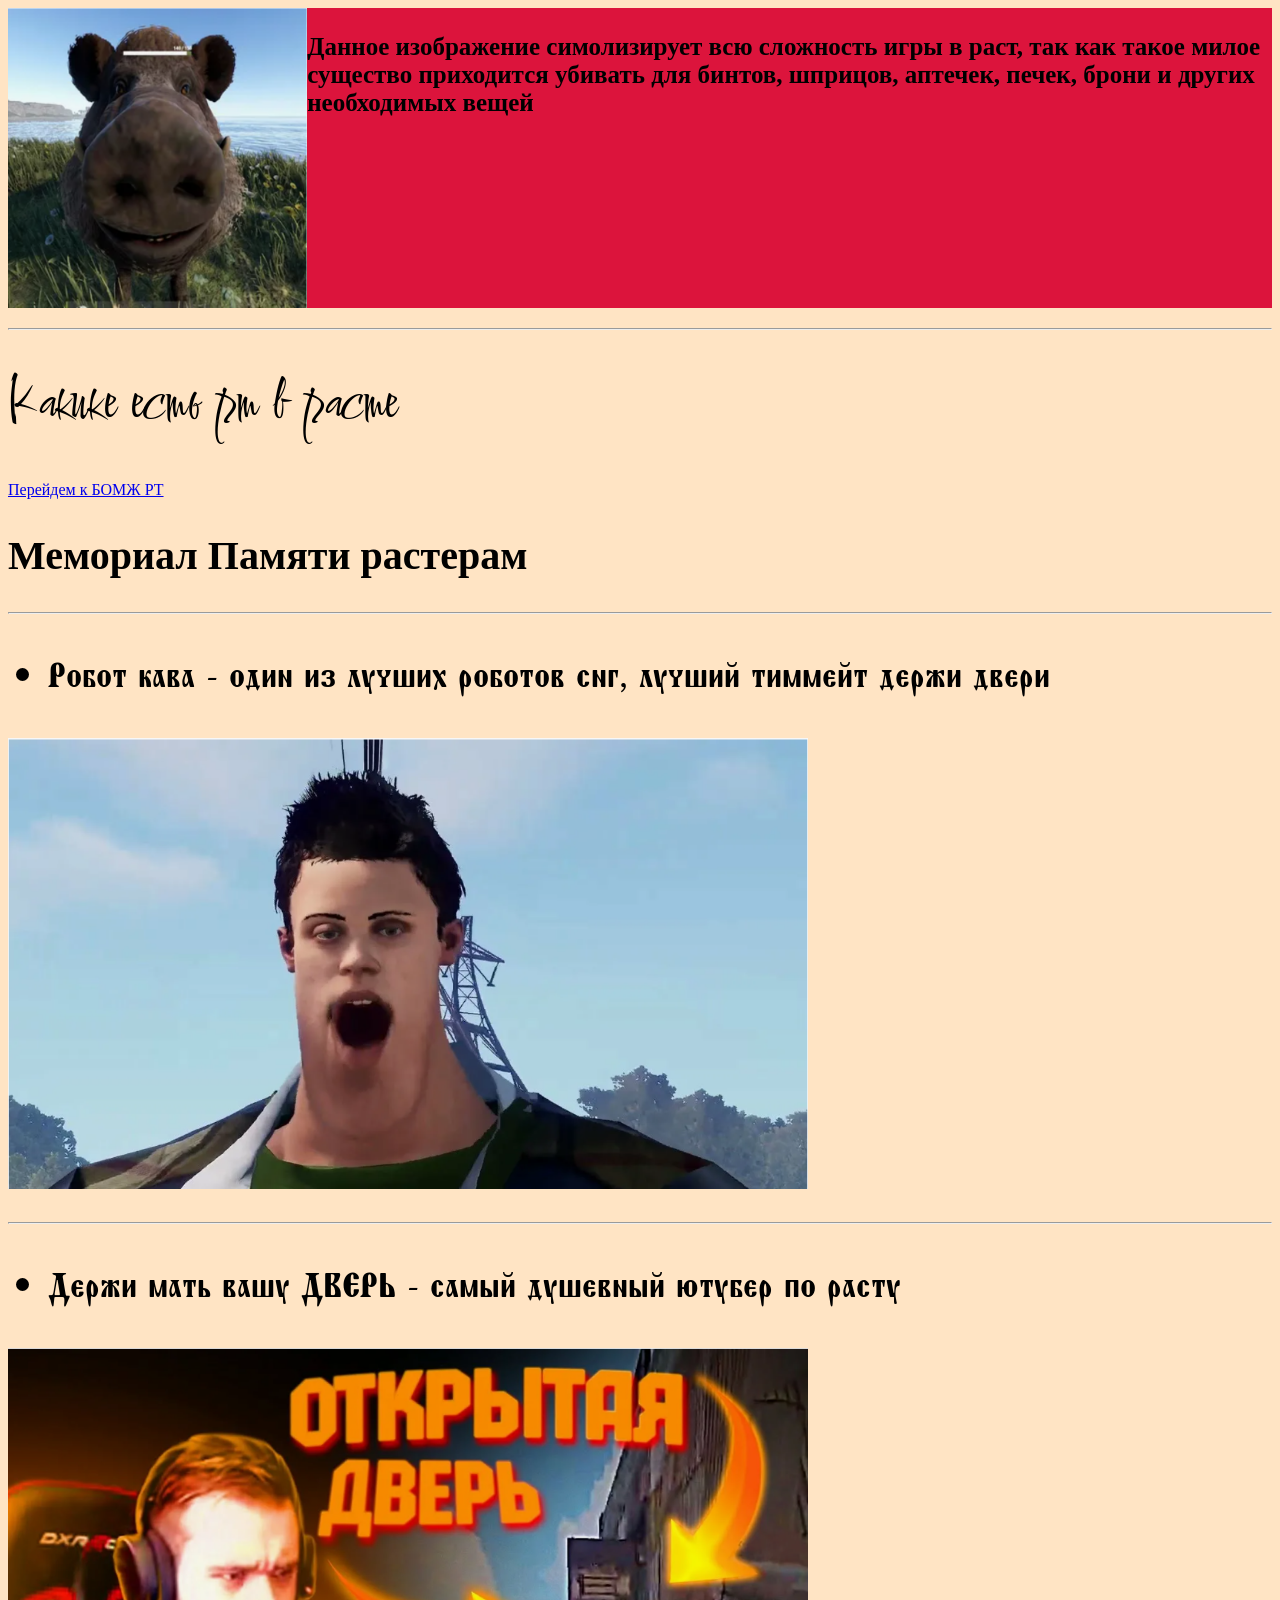
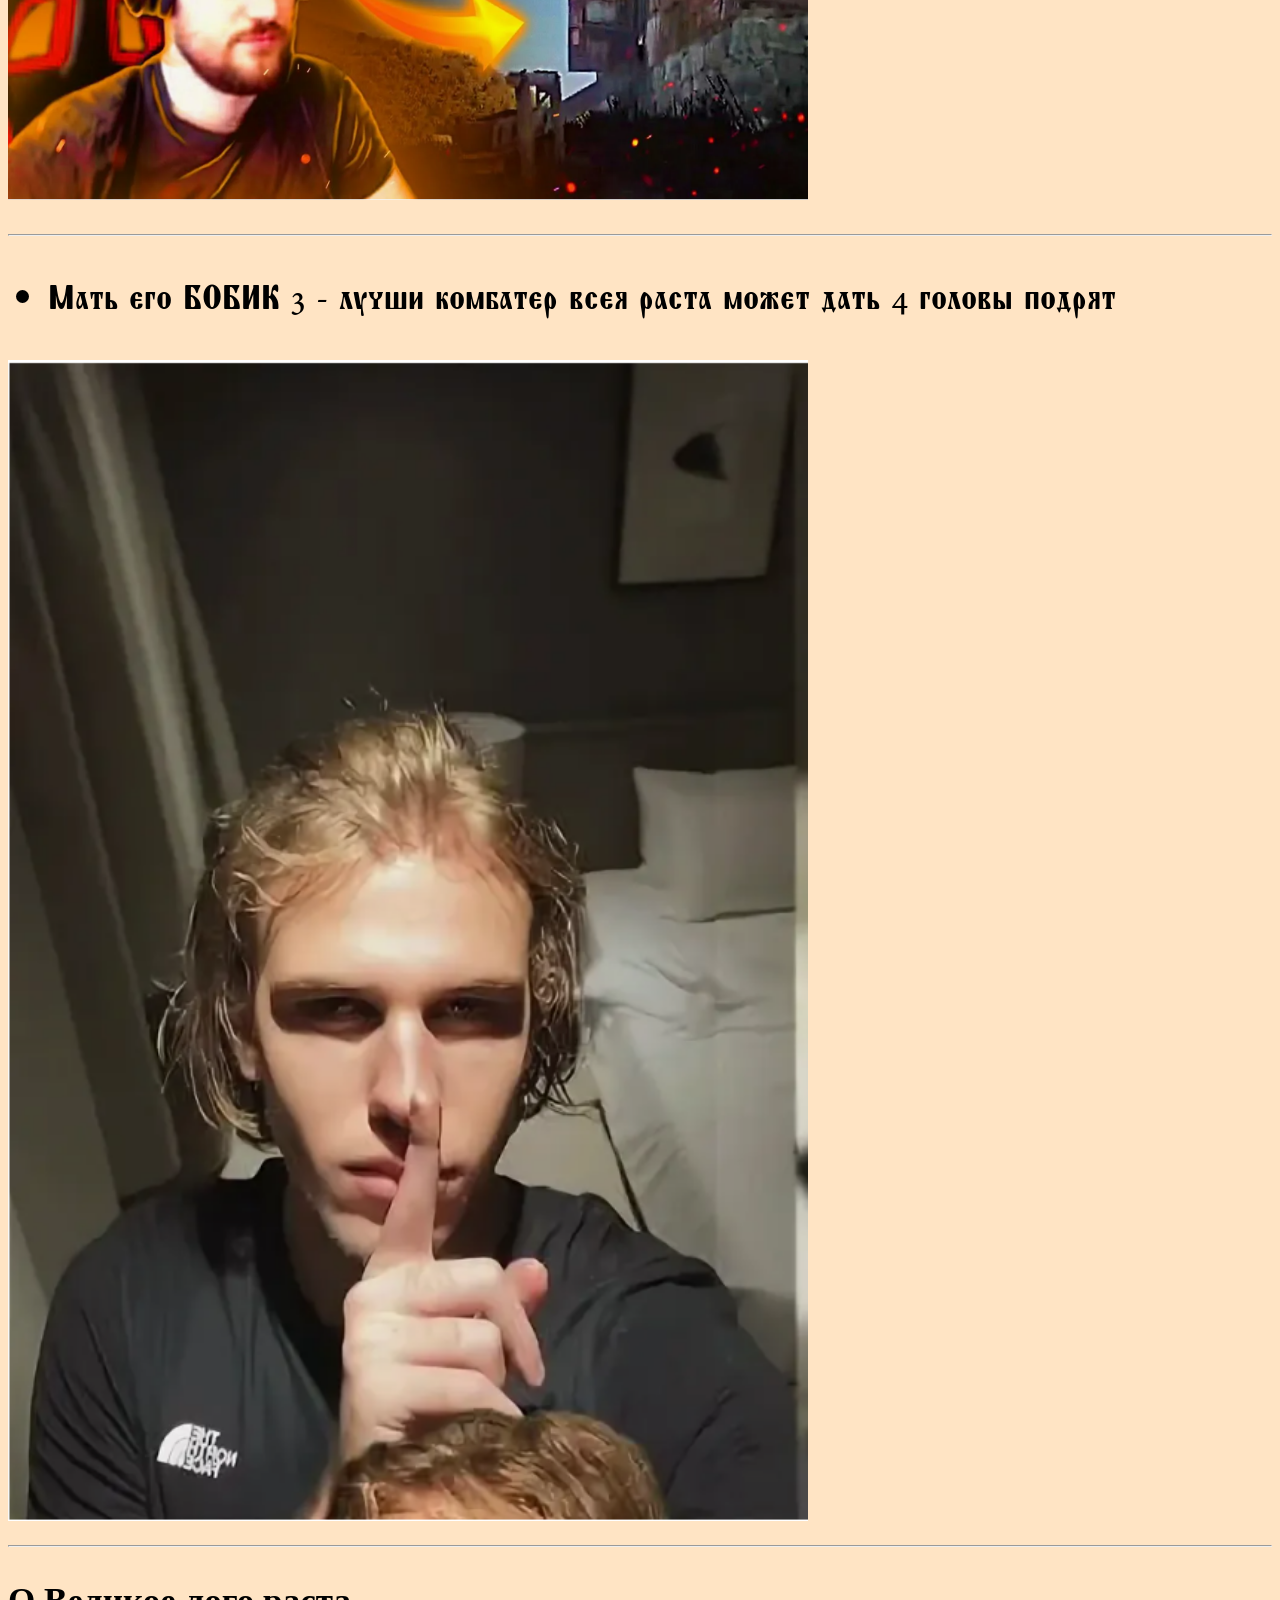
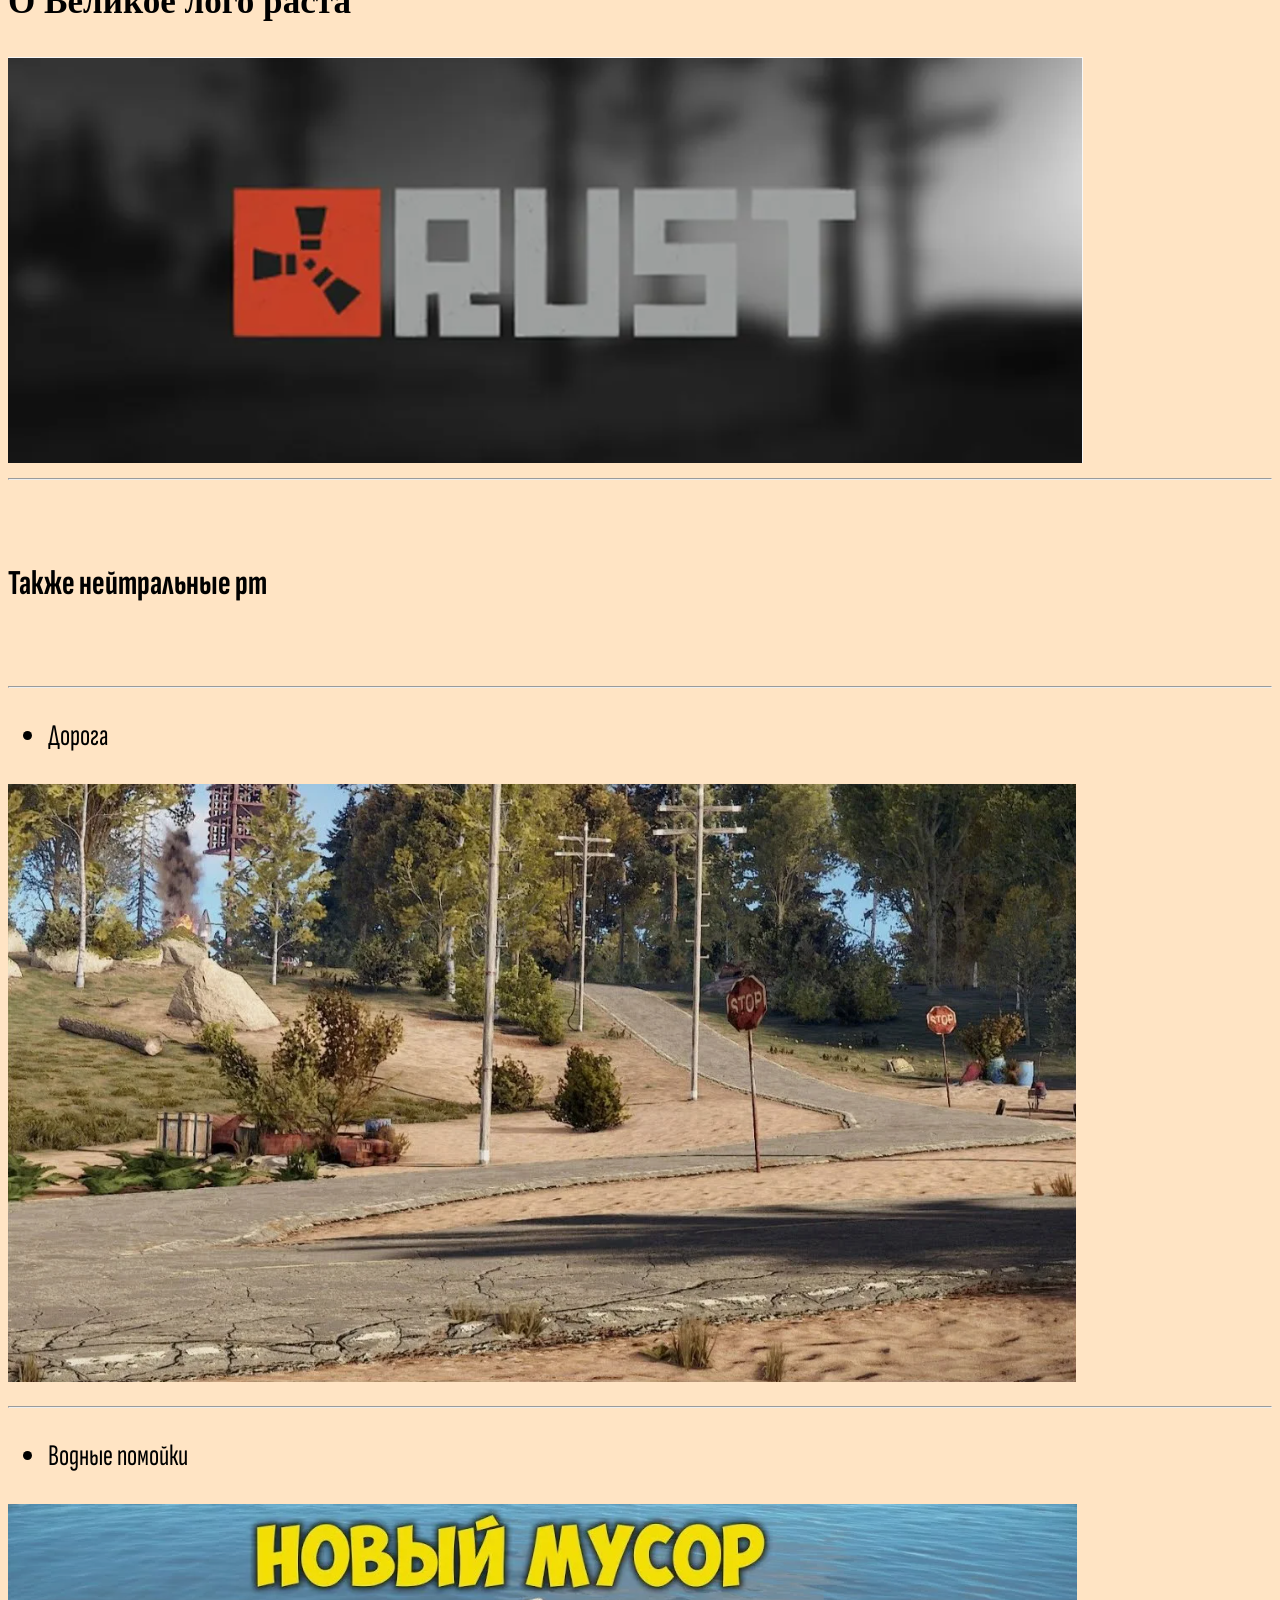
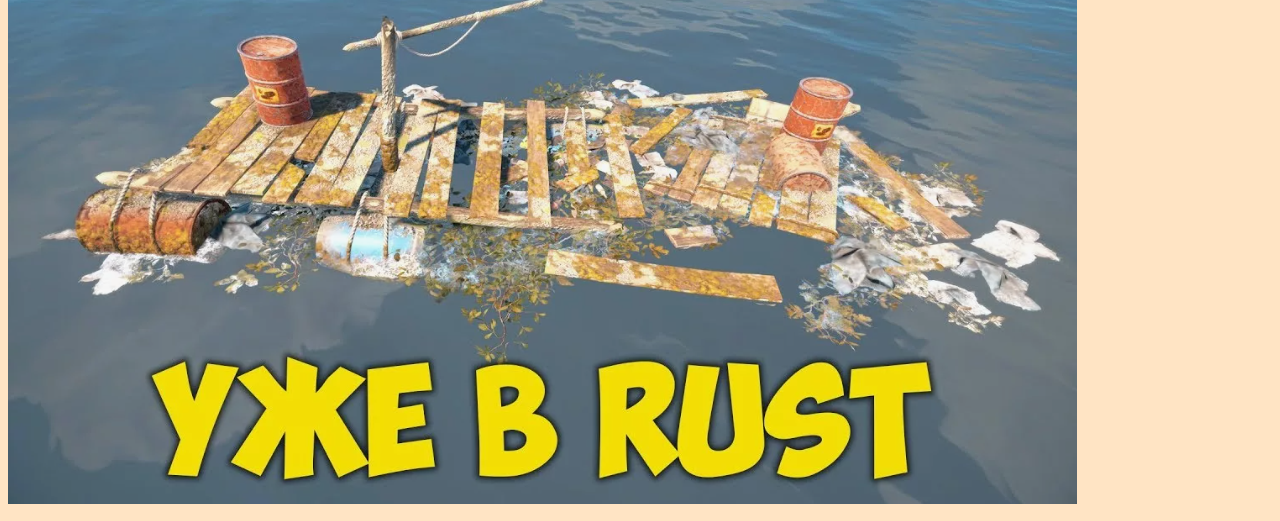
<file: index.html>
<!DOCTYPE html>
<html lang="en">
<head>
    <meta charset="UTF-8">
    <meta name="viewport" content="width=device-width, initial-scale=1.0">
    <link rel="stylesheet" href="style.css">
    <link rel="preconnect" href="https://fonts.googleapis.com">
<link rel="preconnect" href="https://fonts.gstatic.com" crossorigin>
<link href="https://fonts.googleapis.com/css2?family=Bad+Script&family=Comforter&family=Great+Vibes&family=Playwrite+NO:wght@100..400&family=Rubik+Spray+Paint&display=swap" rel="stylesheet">
    <link rel="preconnect" href="https://fonts.googleapis.com">
<link rel="preconnect" href="https://fonts.gstatic.com" crossorigin>
<link href="https://fonts.googleapis.com/css2?family=Bad+Script&family=Comforter&family=Great+Vibes&family=Playwrite+NO:wght@100..400&family=Rubik+Spray+Paint&family=Shafarik&display=swap" rel="stylesheet">
<link rel="preconnect" href="https://fonts.googleapis.com">
<link rel="preconnect" href="https://fonts.gstatic.com" crossorigin>
<link href="https://fonts.googleapis.com/css2?family=Bad+Script&family=Comforter&family=Great+Vibes&family=Playwrite+NO:wght@100..400&family=Rubik+Spray+Paint&family=Shafarik&family=Sofia+Sans+Extra+Condensed:ital,wght@0,1..1000;1,1..1000&display=swap" rel="stylesheet">
<title>Grisha Chmo</title>
</head>
<body>
    <div class="nigger">
    <img src="koban1.png">
    <p><b>Данное изображение симолизирует всю сложность игры в раст, так как такое милое существо приходится убивать для бинтов, шприцов, аптечек, печек, брони и других необходимых вещей</b></p>
    </div>
    <hr>
    <div class="nig">
    <h1>Какике есть рт в расте</h1>
    </div>
    <div class="digger">
    <a href="bomsh.html"><p>Перейдем к БОМЖ РТ</p></a>
    </div>
        <h2>Мемориал Памяти растерам</h2>
        <hr>
        <div class="grishadaun">
        <ul>
            <li>Робот кава - один из лучших роботов снг, лучший тиммейт держи двери</li>
        </ul>
        <img src="kavik1.png">
        
        <hr>
        
        <ul>
            <li>Держи мать вашу ДВЕРЬ - самый душевный ютубер по расту</li>
        </ul>
        <img src="ddsh4ka.png">
        
        <hr>
        
            <ul>
                <li>Мать его БОБИК 3 - лучши комбатер всея раста может дать 4 головы подрят</li>
            </ul>
            <img src="bobek1.png">
        </div>
        <hr>
        <div class="nigger1488">
        <h3>О Великое лого раста</h3>
        <img src="rustetski.png">
        </div>
        <hr>
        <div class="chai">
        <h6>Также нейтральные рт</h6>
        
        <hr>
            <div class="puk">
                <ul>
                    <li>Дорога</li>
                </ul>
                <img src="doroga.png">
            <hr>
                <ul>
                    <li>Водные помойки</li>
                </ul>
                <img src="pomoivodnie.png">
            </div>
        </div>

</body>
</html>
</file>
<file: style.css>
.nigger{
    display: flex;
    align-items: top;
    margin-bottom: 20px;
    font-size: 25px;
    color: black;
    background-color: crimson;
}
.nigger img{
    width: 600px;
    height: 300px;
}
.nigger1488{
    font-size: 30px;
}
.nig h1{
    font-size: 55px;
    font-family: "Comforter", cursive;
    font-weight: 400;
    font-style: normal;
}
h2{
    font-size: 40px;
}
.grishadaun{
    font-size: 35px;
    font-family: "Shafarik", system-ui;
    font-weight: 400;
    font-style: normal;
}
.grishadaun img{
    width: 800px;
    height: 500pх;
}
h6{
    font-size: 35px;
}
.digger{
    font-size: 35pх;
}
.puk{
    font-size: 30px;
}
.chai{
    font-family: "Sofia Sans Extra Condensed", sans-serif;
    font-optical-sizing: auto;
    font-weight: <weight>;
    font-style: normal;
}
body{
    background-color: bisque;
}
</file>
